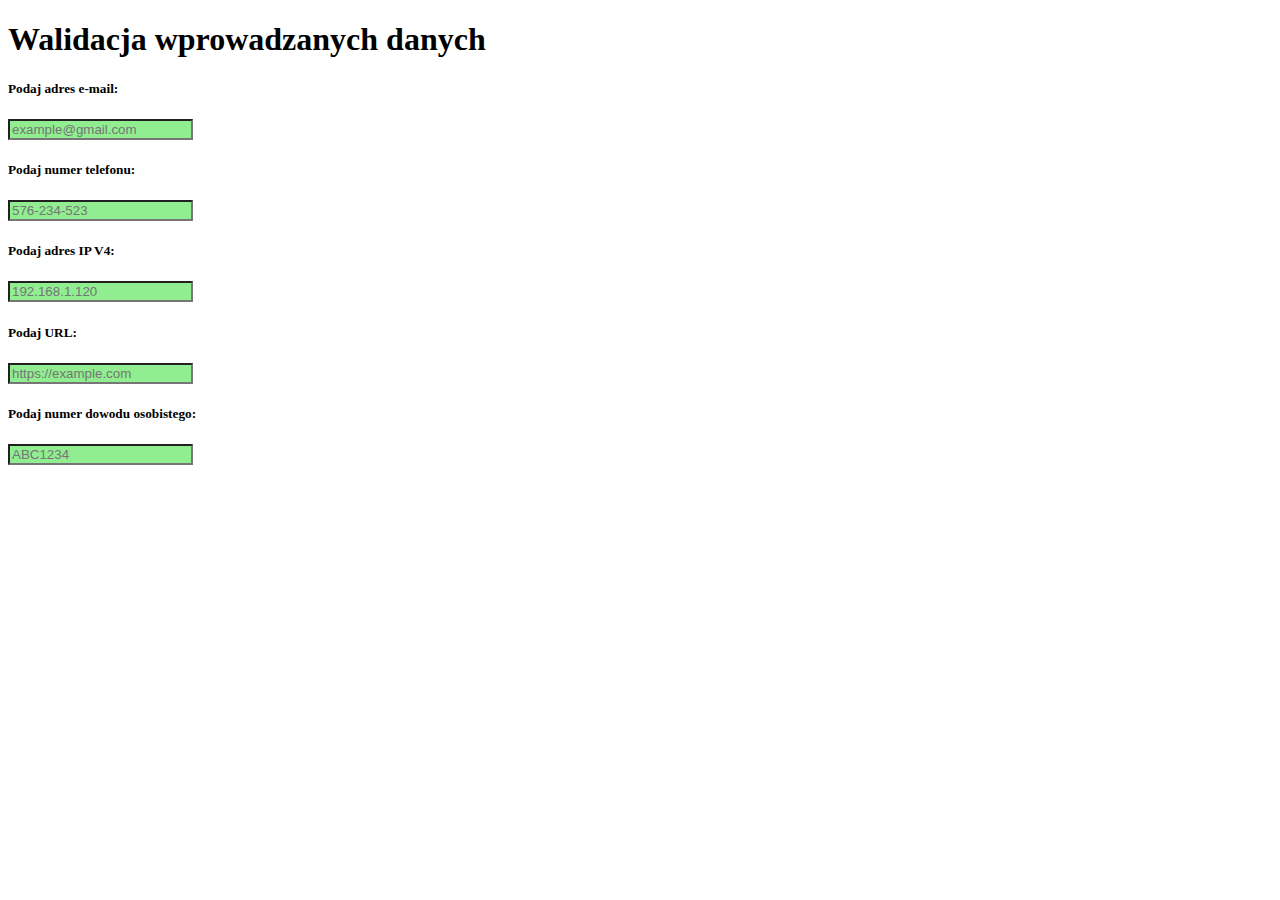
<file: lab1/index.html>
<!DOCTYPE html>
<html>
    <head>
        <link rel="stylesheet" href="style.css" />
      </head>
<body>
<h1>Walidacja wprowadzanych danych</h1>
<form action="/action_page.php">
<h5>Podaj adres e-mail:</h5>
  <input type="email" id="email" name="email" placeholder="example@gmail.com">

  <h5>Podaj numer telefonu:</h5>
  <input type="tel" id="tel" name="tel" pattern="[0-9]{3}-[0-9]{3}-[0-9]{3}" placeholder="576-234-523">

  <h5>Podaj adres IP V4:</h5>
  <input type="text" id="ipv4" name="ipv4" pattern="((^|\.)((25[0-5])|(2[0-4]\d)|(1\d\d)|([1-9]?\d))){4}$" placeholder="192.168.1.120">

  <h5>Podaj URL:</h5>
  <input type="url" id="url" name="url" placeholder="https://example.com">

  <h5>Podaj numer dowodu osobistego:</h5>
  <input type="text" id="ID" name="ID" pattern="[A-Z]{3}[0-9]{6}" placeholder="ABC1234">



</form>


</body>
</html>
</file>
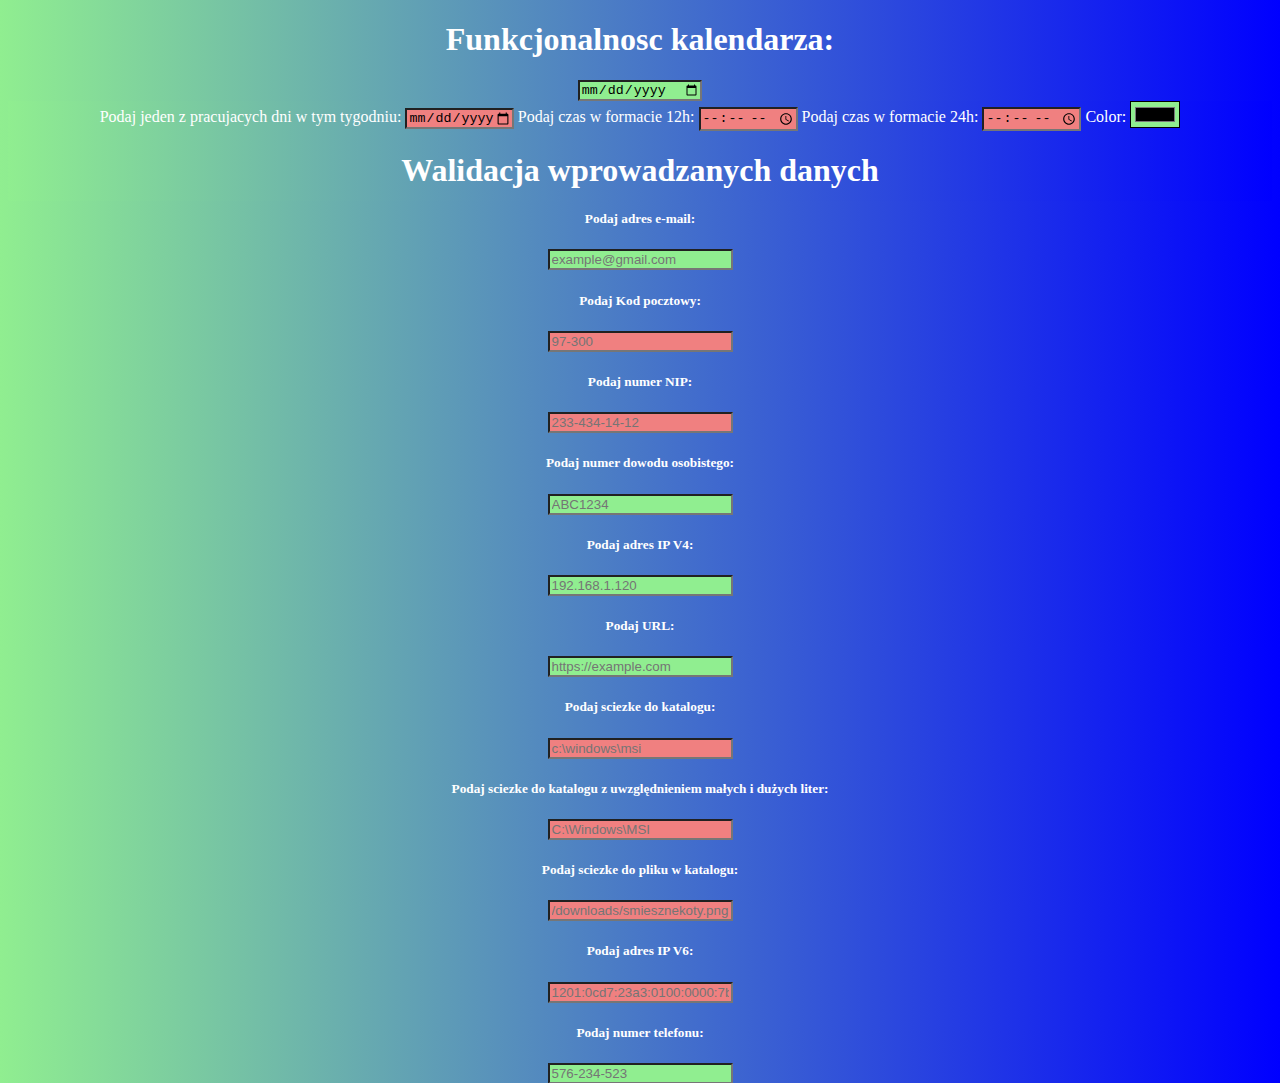
<file: lab2/index.html>
<!DOCTYPE html>
<html>
    <head>
        <link rel="stylesheet" href="style.css" />
        
    </head>
      </head>
<body id="gradient" style="text-align:center;" text = "white">


     <h1>Funkcjonalnosc kalendarza: </h1>
     <input type="date" id="Calendar">
     <div id="gradient" style="text-align:center;">
      <label for="dataogranicz">Podaj jeden z pracujacych dni w tym tygodniu:</label>
      <input required id="dataogranicz" name="dataogranicz" type="date" min="2022-10-17" max="2022-10-17">


    <label for="czasformat12">Podaj czas w formacie 12h:</label>
    <input required id="czasformat12" name="time1czasformat122" type="time" min="01:00" max="12:00" >



    <label for="czasformat24">Podaj czas w formacie 24h:</label>
    <input required id="czasformat24" name="czasformat24" type="time" >



  <label for="color">Color:</label>
  <input type="color" id="color" required>


      <h1>Walidacja wprowadzanych danych</h1>
    <form action="/action_page.php">


  <h5>Podaj adres e-mail:</h5>
  <input type="email" id="email" name="email" placeholder="example@gmail.com">


  <h5>Podaj Kod pocztowy:</h5>
  <input required pattern="\d{2}-\d{3}" id="postalCode" name="kodPocztowy" placeholder="97-300">

  <h5>Podaj numer NIP:</h5>
  <input required pattern="([0-9]{3})-([0-9]{3})-([0-9]{2})-([0-9]{2})" id="nip" name="nip" placeholder="233-434-14-12">


  <h5>Podaj numer dowodu osobistego:</h5>
  <input type="text" id="ID" name="ID" pattern="[A-Z]{3}[0-9]{6}" placeholder="ABC1234">


  <h5>Podaj adres IP V4:</h5>
  <input type="text" id="ipv4" name="ipv4" pattern="((^|\.)((25[0-5])|(2[0-4]\d)|(1\d\d)|([1-9]?\d))){4}$" placeholder="192.168.1.120">

  <h5>Podaj URL:</h5>
  <input type="url" id="url" name="url" placeholder="https://example.com">

  <h5>Podaj sciezke do katalogu:</h5>
  <input required pattern="^[a-zA-Z]:\\(windows|winnt|win|dos|msdos)\\?[a-z]*" id="sciezkakatbezlitduz" name="sciezkakatbezlitduz" placeholder="c:\windows\msi">

  <h5>Podaj sciezke do katalogu z uwzględnieniem małych i dużych liter:</h5>
  <input required pattern="^[a-zA-Z]:\\([Ww][Ii][Nn][Dd][Oo][Ww][Ss]|[Ww][Ii][Nn][Nn][Tt]|[Ww][Ii][Nn]|[Dd][Oo][Ss]|[Mm][Ss][Dd][Oo][Ss])\\?[a-zA-Z]*"  id="absolutePathBig" name="absolutePathBig" placeholder="C:\Windows\MSI">

  <h5>Podaj sciezke do pliku w katalogu:</h5>
  <input required pattern="^(/downloads/).*" id="filepath" name="filepath" placeholder="/downloads/smiesznekoty.png">

  <h5>Podaj adres IP V6:</h5>
  <input required pattern="(([0-9a-fA-F]{1,4}:){7,7}[0-9a-fA-F]{1,4}|([0-9a-fA-F]{1,4}:){1,7}:|([0-9a-fA-F]{1,4}:){1,6}:[0-9a-fA-F]{1,4}|([0-9a-fA-F]{1,4}:){1,5}(:[0-9a-fA-F]{1,4}){1,2}|([0-9a-fA-F]{1,4}:){1,4}(:[0-9a-fA-F]{1,4}){1,3}|([0-9a-fA-F]{1,4}:){1,3}(:[0-9a-fA-F]{1,4}){1,4}|([0-9a-fA-F]{1,4}:){1,2}(:[0-9a-fA-F]{1,4}){1,5}|[0-9a-fA-F]{1,4}:((:[0-9a-fA-F]{1,4}){1,6})|:((:[0-9a-fA-F]{1,4}){1,7}|:)|fe80:(:[0-9a-fA-F]{0,4}){0,4}%[0-9a-zA-Z]{1,}|::(ffff(:0{1,4}){0,1}:){0,1}((25[0-5]|(2[0-4]|1{0,1}[0-9]){0,1}[0-9])\.){3,3}(25[0-5]|(2[0-4]|1{0,1}[0-9]){0,1}[0-9])|([0-9a-fA-F]{1,4}:){1,4}:((25[0-5]|(2[0-4]|1{0,1}[0-9]){0,1}[0-9])\.){3,3}(25[0-5]|(2[0-4]|1{0,1}[0-9]){0,1}[0-9]))" id="ipv6" name="ipv6" placeholder="1201:0cd7:23a3:0100:0000:7b2e:0370:7334">

  <h5>Podaj numer telefonu:</h5>
  <input type="tel" id="tel" name="tel" pattern="[0-9]{3}-[0-9]{3}-[0-9]{3}" placeholder="576-234-523">

</form>
</div>
 


</body>
</html>
</file>
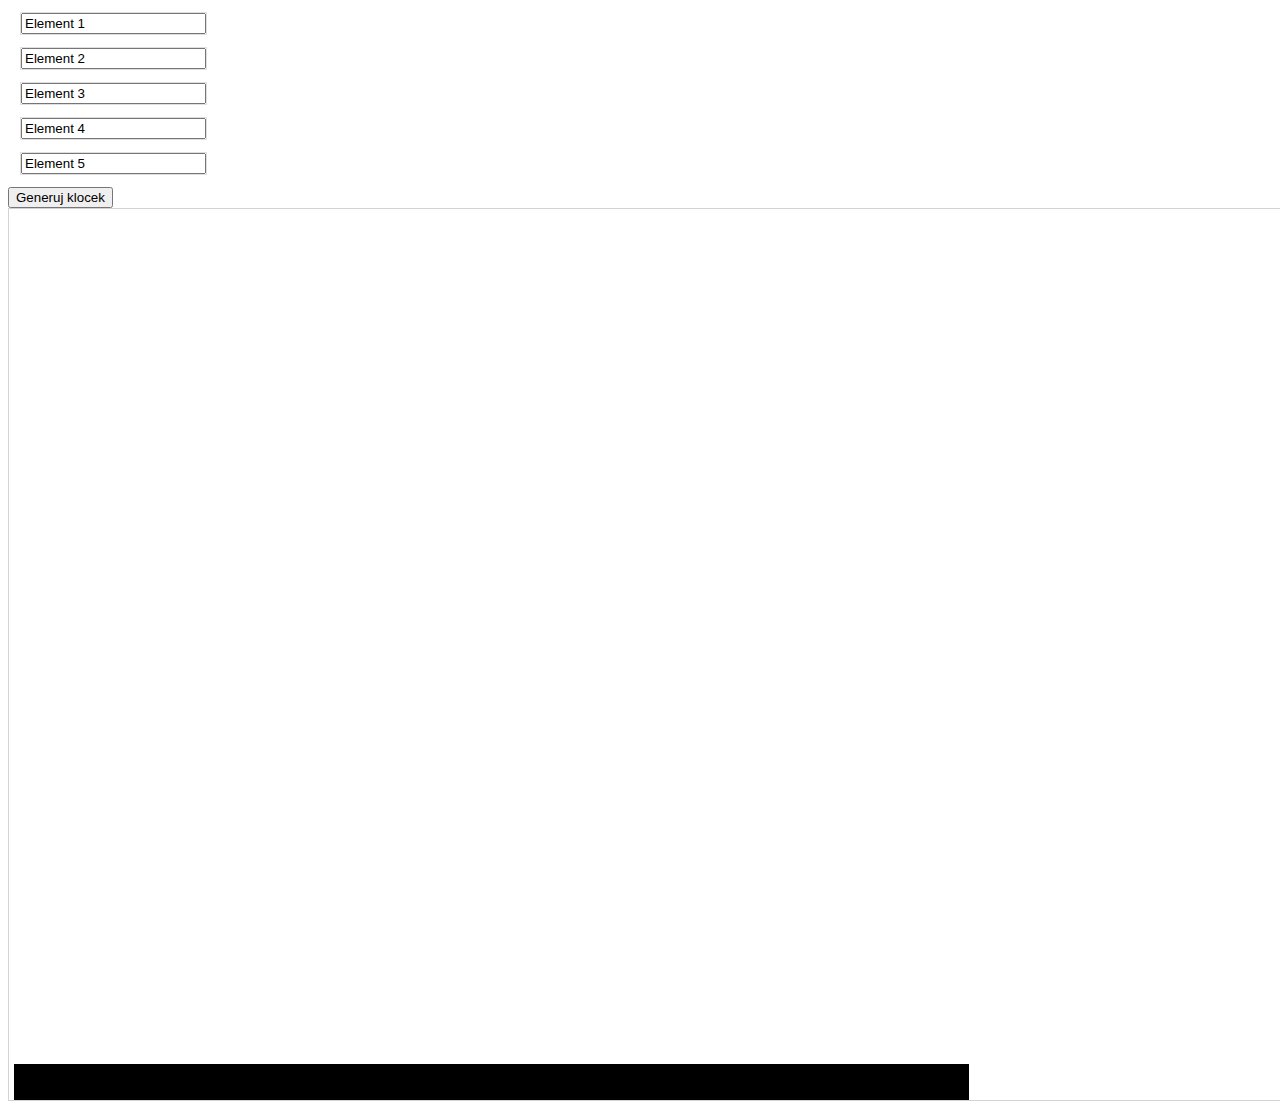
<file: lab3/index.html>
<!DOCTYPE html>
<html>
    <head>
        <link rel="stylesheet" href="style.css"/>
        <script src="engine.js"></script>
    </head>

    <body>
        <ul id="sortlist">
            <li><input type="text" value="Element 1"></li>
            <li><input type="text" value="Element 2"></li>
            <li><input type="text" value="Element 3"></li>
            <li><input type="text" value="Element 4"></li>
            <li><input type="text" value="Element 5"></li>
          </ul>

          <script>
            window.addEventListener("DOMContentLoaded", () => {
              slist(document.getElementById("sortlist"));
            });
          </script>
        <div id="MainConteiner">
            <button id="addButton">Generuj klocek</button>
        </div>
        
    <div id="container">
        <canvas id="myCanvas" style="border:1px solid #d3d3d3;">
           Your browser does not support the HTML canvas tag.
        </canvas>
        
    </div>

    
<script>

    let canvas = document.getElementById('myCanvas');
    let ctx = canvas.getContext('2d');
    const addButton = document.getElementById("addButton");
    canvas.width = innerWidth;
    canvas.height = innerHeight - innerHeight * 0.01;
    const platformX = 5;
    const platformY = innerHeight - innerHeight * 0.05;
    const platformWidth = innerWidth * 0.75 - 5;
    const platformHeight = innerHeight * 0.1 - 5;
    let bricks = [];
    let drag = false;
    let mouseX;
    let mouseY;
    let dragHoldX;
    let dragHoldY;

    class Brick {
        constructor(x, y, size, color) {
            this.x = x;
            this.y = y;
            this.size = size;
            this.color = color;
        }
    }

    const clearCanvas = () => {
        ctx.clearRect(0, 0, canvas.width, canvas.height);
    }

    const drawBricks = () => {
        const length = bricks.length;
        for (let i = 0; i < length; i++) {
            ctx.beginPath();
            ctx.rect(bricks[i].x, bricks[i].y, bricks[i].size, bricks[i].size);
            ctx.fillStyle = bricks[i].color;
            ctx.fill();
            ctx.closePath();
        }
        drawPlatform();
    }

    const addBrick = () => {
        const x = canvas.width  * 0.01;
        const y = canvas.height * 0.01;
        const size = 150;
        const color = generateColor();
        bricks.push(new Brick(x, y, size, color))
        drawBricks();

    }

    addButton.addEventListener('touchstart', addBrick, false);
    addButton.addEventListener("click", addBrick);

    function inBrick(brick, mx, my) {
        const imageData = ctx.getImageData(mx, my, 1, 1);
        return imageData.data[3] > 0 && brick.color === "rgb(" + imageData.data[0] + "," + imageData.data[1] + "," + imageData.data[2] + ")";
    }

    function mouseDown(e) {
        let i;
        const len = bricks.length;
        const bRect = canvas.getBoundingClientRect();
        mouseX = (e.clientX - bRect.left);
        mouseY = (e.clientY - bRect.top);
        for (i = 0; i < len; i++) {
            if (inBrick(bricks[i], mouseX, mouseY)) {
                drag = true;
                dragHoldX = mouseX - bricks[i].x;
                dragHoldY = mouseY - bricks[i].y;
                dragIndex = i;
            }
        }
        if (drag) {
            window.addEventListener("mousemove", mouseMove, false);
            window.addEventListener("touchmove", mouseMove, false);
        }
        canvas.removeEventListener("mousedown", mouseDown, false);
        canvas.removeEventListener("touchstart", mouseDown, false);
        window.addEventListener("mouseup", mouseUp, false);
        window.addEventListener("touchend", mouseUp, false);
        return false;
    }

    function mouseMove(e) {
        let posX, posY;
        let size = bricks[dragIndex].r;
        let minX = size;
        let maxX = canvas.width - size;
        let minY = size;
        let maxY = canvas.height - size;

        let bRect = canvas.getBoundingClientRect();
        mouseX = (e.clientX - bRect.left);
        mouseY = (e.clientY - bRect.top);

        posX = mouseX - dragHoldX;
        posX = (posX < minX) ? minX : ((posX > maxX) ? maxX : posX);
        posY = mouseY - dragHoldY;
        posY = (posY < minY) ? minY : ((posY > maxY) ? maxY : posY);

        if(collisionDetector(posX, posY)){
            bricks[dragIndex].x = posX;
            bricks[dragIndex].y = posY;
            clearCanvas();
            drawBricks();
        }

    }

    function mouseUp() {
        canvas.addEventListener("mousedown", mouseDown, false);
        canvas.addEventListener('touchstart', mouseDown, false);
        window.removeEventListener("mouseup", mouseUp, false);
        canvas.removeEventListener('touchend', mouseUp, false);
        if (drag) {
            drag = false;
            window.removeEventListener("mousemove", mouseMove, false);
            window.removeEventListener("touchmove", mouseMove, false);
        }
    }

    canvas.addEventListener("mousedown", mouseDown, false);
    canvas.addEventListener('touchstart', mouseDown, false);
    const generateColor = () => {
        return "rgb(" + Math.floor(Math.random() * 245) + "," + Math.floor(Math.random() * 245) + "," +
            Math.floor(Math.random() * 245) + ")";
    }

    const drawPlatform = () => {
        ctx.beginPath();
        ctx.rect(platformX, platformY, platformWidth, platformHeight);
        ctx.fillStyle = "#000000";
        ctx.fill();
        ctx.closePath();
    }

    drawPlatform();

    const collisionDetector = (x, y) => {
        const length = bricks.length;
        for (let i = 0; i < length; i++) {
            if (Math.abs(x - bricks[i].x) < 150) {
                if(Math.abs(y - bricks[i].y) < 150){
                    return false;
                }
            }
        }
        if (Math.abs(x - platformX) < platformWidth) {
            if(Math.abs(y - platformY) < platformHeight){
                return false;
            }
        }
        return true;
    }

</script>
    </body>

</html>
</file>
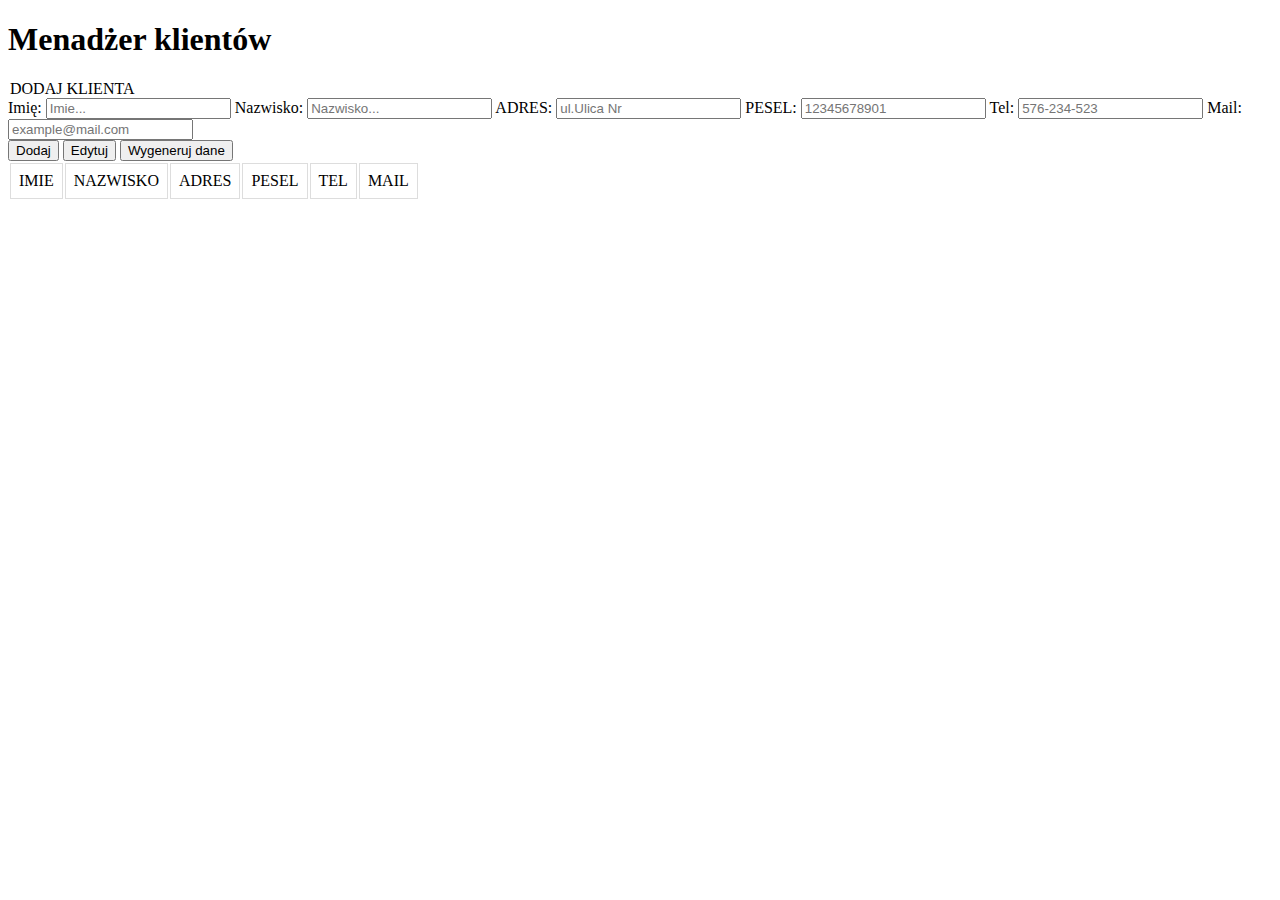
<file: lab5/index.html>
<html>

<head>
  <title>Menadżer klientów</title>
  <meta charset="UTF-8" />
  <script src="engine.js"></script>
  <link rel="stylesheet" href="style.css"/>

  <link href='https://fonts.googleapis.com/css?family=Muli' rel='stylesheet'>

</head>

<body onload="init()">
<h1>Menadżer klientów</h1>

<div class="MENU">
  <legend>DODAJ KLIENTA</legend>
  <label>Imię: </label>
  <input id="nameInput" placeholder="Imie...">
  <label>Nazwisko: </label>
  <input id="lastNameInput" placeholder="Nazwisko...">
  <label>ADRES: </label>
  <input id="adresInput" placeholder="ul.Ulica Nr">
  <label>PESEL: </label>
  <input id="PeselInput" placeholder="12345678901">
  <label>Tel: </label>
  <input id="PhoneInput" placeholder="576-234-523">
  <label>Mail: </label>
  <input id="MailInput"placeholder="example@mail.com">
</div>
<button id="addButton">Dodaj</button>
<button id="EdtButton">Edytuj</button>
<button id="RandomDataButton">Wygeneruj dane</button>


<div>
  <table>
    <tbody id="ClientsHead"></tbody>
  </table>
  <table id="ClientTable">
    <tbody id="ClientsBody"></tbody>
  </table>
</div>
</body>

</html>
</file>
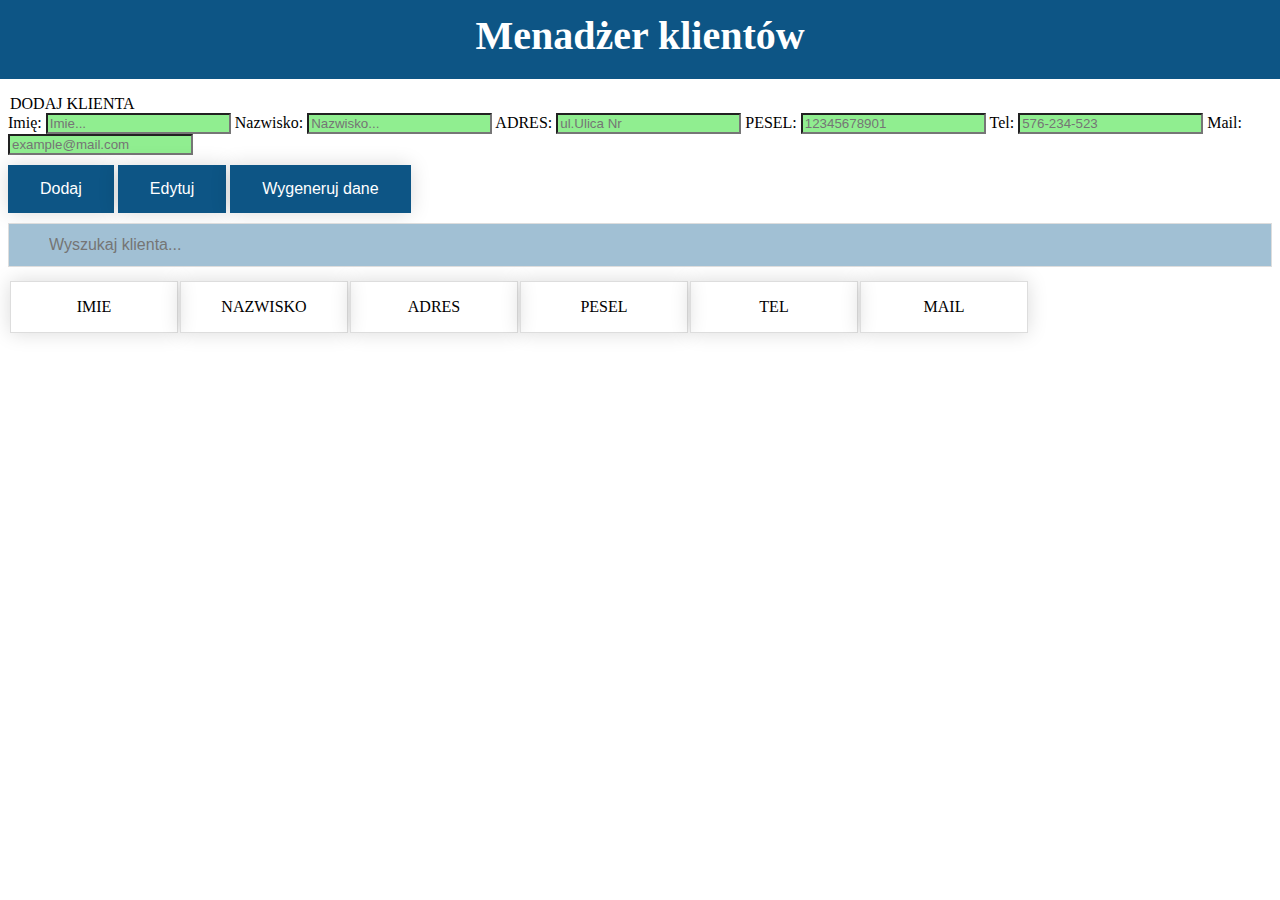
<file: lab6/index.html>
<html>

<head>
  <title>Menadżer klientów</title>
  <meta charset="UTF-8" />
  <script src="engine.js"></script>
  <link rel="stylesheet" href="style.css"/>

  <link href='https://fonts.googleapis.com/css?family=Muli' rel='stylesheet'>

</head>

<body onload="init()">
<h1>Menadżer klientów</h1>

<div class="MENU">
  
  <legend>DODAJ KLIENTA</legend>
  <label>Imię: </label>
  <input id="nameInput"  placeholder="Imie...">
  <label>Nazwisko: </label>
  <input id="lastNameInput"   placeholder="Nazwisko...">
  <label>ADRES: </label>
  <input id="adresInput" placeholder="ul.Ulica Nr">
  <label>PESEL: </label>
  <input id="PeselInput" placeholder="12345678901">
  <label>Tel: </label>
  <input id="PhoneInput" placeholder="576-234-523" pattern="[0-9]{9}">
  <label>Mail: </label>
  <input id="MailInput" type="email"  placeholder="example@mail.com">
</div>
<button id="addButton">Dodaj</button>
<button id="EdtButton">Edytuj</button>
<button id="RandomDataButton">Wygeneruj dane</button>
<input type="text" id="Szukaj"  placeholder="Wyszukaj klienta..." title="Type in a name">


<div>
  <table>
    <tbody id="ClientsHead"></tbody>
  </table>
  <table id="ClientTable">
    <tbody id="ClientsBody"></tbody>
  </table>
</div>
</body>


<script> 
  function WyszukajKlienta() {
    var input, filter, table, tr, td, i, txtValue;
    input = document.getElementById("Szukaj");
    filter = input.value.toUpperCase();
    table = document.getElementById("ClientTable");
    tr = table.getElementsByTagName("tr");
    for (i = 0; i < tr.length; i++) {
      td = tr[i].getElementsByTagName("td")[0];
      if (td) {
        txtValue = td.textContent || td.innerText;
        if (txtValue.toUpperCase().indexOf(filter) > -1) {
          tr[i].style.display = "";
        } else {
          tr[i].style.display = "none";
        }
      }       
    }
  }</script>
</html>
</file>
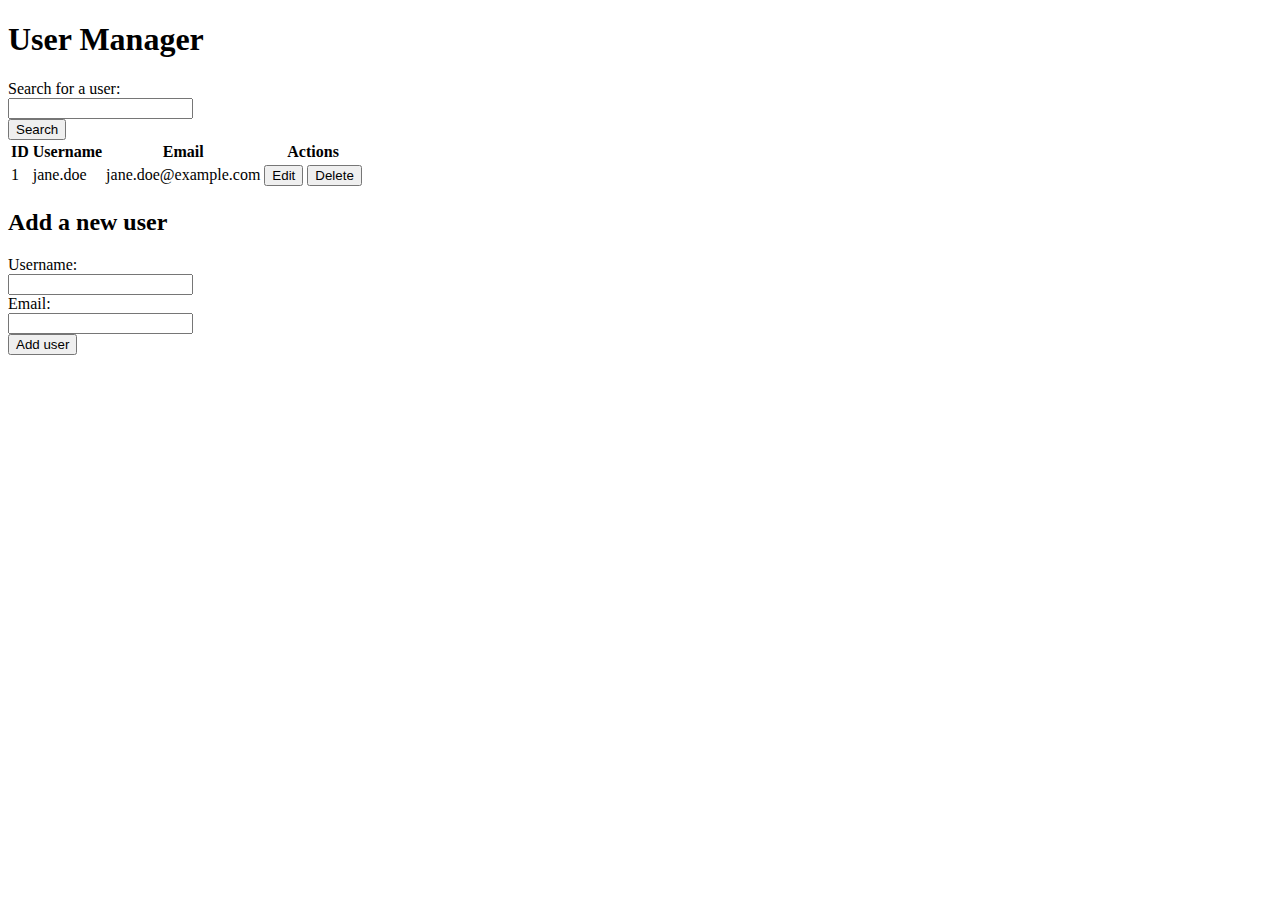
<file: lab5/iNDEKS.html>
<!DOCTYPE html>
<html>
<head>
  <title>User Manager</title>
</head>
<body>
  <h1>User Manager</h1>
  
  <!-- User search form -->
  <form>
    <label for="search-input">Search for a user:</label><br>
    <input type="text" id="search-input" name="search-input"><br>
    <button type="submit">Search</button>
  </form> 

  <!-- User list table -->
  <table>
    <tr>
      <th>ID</th>
      <th>Username</th>
      <th>Email</th>
      <th>Actions</th>
    </tr>
    <tr>
      <td>1</td>
      <td>jane.doe</td>
      <td>jane.doe@example.com</td>
      <td>
        <button type="button">Edit</button>
        <button type="button">Delete</button>
      </td>
    </tr>
    <!-- Add more rows for additional users -->
  </table>

  <!-- Add user form -->
  <h2>Add a new user</h2>
  <form>
    <label for="username-input">Username:</label><br>
    <input type="text" id="username-input" name="username-input"><br>
    <label for="email-input">Email:</label><br>
    <input type="email" id="email-input" name="email-input"><br>
    <button type="submit">Add user</button>
  </form> 
</body>
</html>
</file>
<file: lab1/style.css>
input:valid {
    background-color: lightgreen;
}

input:invalid {
    background-color: lightcoral;
}
</file>
<file: lab2/style.css>
input:valid {
    background-color: lightgreen;
}

input:invalid {
    background-color: lightcoral;
}

#gradient {
    height: 100px;
    background-color: blue; /* For browsers that do not support gradients */
    background-image: linear-gradient(-90deg, blue, lightgreen);
    text-decoration-color: white;
  }
</file>
<file: lab3/style.css>
.slist li {
    background: #f5f5f5;
    width: fit-content;
    margin: 12px;
    padding: auto;
    border: 1px solid #dfdfdf;
 
  }
  .slist {
    list-style: none;
    padding: 0;
    margin: 0;
  }
</file>
<file: lab5/style.css>
h1 {
  display: block;
  font-size: 2em;
  margin-top: 0.67em;
  margin-bottom: 0.67em;
  margin-left: 0;
  margin-right: 0;
  font-weight: bold;
}


#ClientTable {
  font-family: Arial, Helvetica, sans-serif;
  border-collapse: collapse;
  width: 100%;
}

#ClientTable td, #customers th {
  border: 1px solid #ddd;
  padding: 8px;
}

#ClientsHead td, #customers th {
  border: 1px solid #ddd;
  padding: 8px;
}

#ClientTable tr:nth-child(even){background-color: #f2f2f2;}

#ClientTable tr:hover {background-color: #ddd;}

#ClientTable th {
  padding-top: 12px;
  padding-bottom: 12px;
  text-align: left;
  background-color: #2e6db6;
  color: white;
}
</file>
<file: lab6/style.css>
input:valid {
  background-color: lightgreen;
}

input:invalid {
  background-color: lightcoral;
}

#Szukaj {
  
  background-color: rgb(161, 192, 212);
  background-position: 10px 10px;
  background-repeat: no-repeat;
  width: 100%;
  font-size: 16px;
  font-weight: 300;
  color:rgb(255, 255, 255);
  padding: 12px 20px 12px 40px;
  border: 1px solid #ddd;
  margin-bottom: 12px;
}


h1 {

  background: #0d5585;
  padding: 20px 0;
  font-size: 250%;
  font-weight: 700;
  text-align: center;
  color: #fff;
  margin: -16px -16px 16px -16px;
}


#MENU {
  border-collapse: collapse;
  margin: 25px 0;
  font-size: 0.9em;
  font-family: sans-serif;
  min-width: 100px;
  box-shadow: 0 0 20px rgba(0, 0, 0, 0.15);
  border: 1px solid #ddd;
  padding: 8px;
  position: relative;
}

#ClientTable td, #customers th {
  border-collapse: collapse;
  margin: 25px 0;
  font-size: 0.9em;
  font-family: sans-serif;
  min-width: 150px;
  box-shadow: 0 0 20px rgba(0, 0, 0, 0.15);
  border: 1px solid #ddd;
  padding: 8px;
  position: relative;
}

#ClientsHead td, #customers th {
  border: 1px solid #ddd;
  padding: 16px;
  min-width: 134px;
  box-shadow: 0 0 20px rgba(0, 0, 0, 0.15);
  text-align: center;
}

#addButton {
  margin-top: 10px;
  margin-bottom: 10px;
  background-color: #0d5585; 
  border: none;
  color: white;
  padding: 15px 32px;
  text-align: center;
  display: inline-block;
  font-size: 16px;
  box-shadow: 0 0 20px rgba(0, 0, 0, 0.15);
}

#EdtButton {
  margin-top: 10px;
  margin-bottom: 10px;
  background-color: #0d5585;
  border: none;
  color: white;
  padding: 15px 32px;
  text-align: center;
  display: inline-block;
  font-size: 16px;
  box-shadow: 0 0 20px rgba(0, 0, 0, 0.15);
}

#RandomDataButton {
  margin-top: 10px;
  margin-bottom: 10px;
  background-color: #0d5585;
  border: none;
  color: white;
  padding: 15px 32px;
  text-align: center;
  display: inline-block;
  font-size: 16px;
  box-shadow: 0 0 20px rgba(0, 0, 0, 0.15);
}

.styled-button {
  background-color: #0d5585;
  border: none;
  color: white;
  padding: 5px 11px;
  text-align: center;
  display: inline-block;
  font-size: 8px;
}
</file>
